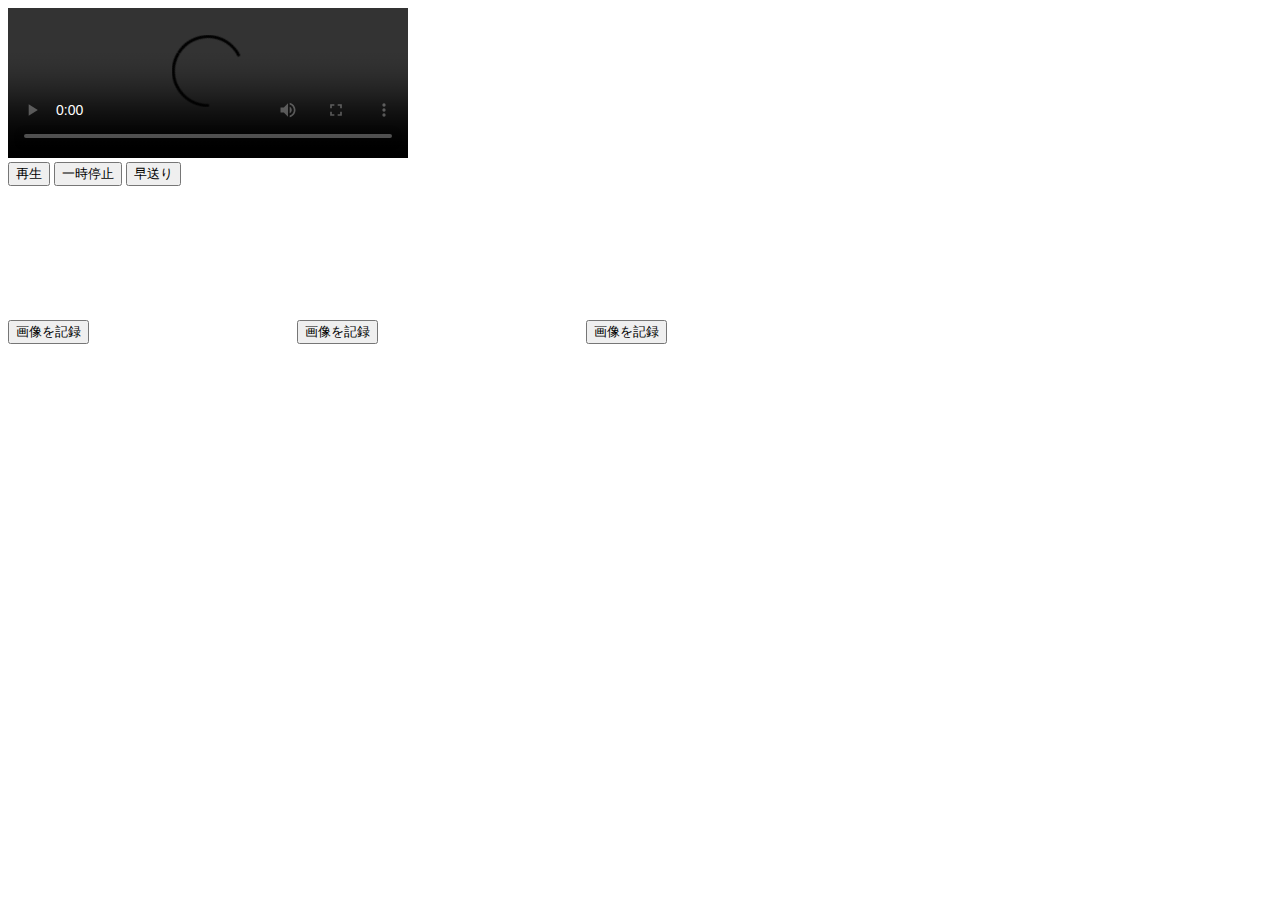
<file: hackathon/simple.html>
<!DOCTYPE html>
<html>
<head>
<meta charset="UTF-8"></meta>
<script type="text/javascript">
  var video;
  function init() {
    video = document.getElementById("video1");
    video.addEventListener("ended", function() {
      alert("終了しました");
    }, true);
  }
  function play() {
    video.play();
  }
  function pause() {
    video.pause();
  }
  function fastforward() {
    video.playbackRate += .2;
  }

  var array;

  function copyFrame(t) {

	var cEle = document.getElementById( "canvasssample" + t) ; 
	var cCtx = cEle.getContext("2d");
	var vEle = document.getElementById("video1" );

	cEle.width = 200 //vEle.videoWidth; 
	cEle.height = 200 //vEle.videoHeight; 

	cCtx.drawImage(vEle, 0 , 0 ) ; 

	var img_jpeg_src = cEle.toDataURL("image/jpeg");

/*
	 //ローカルストレージに文字列を保存する
	 window.localStorage.ImageData64 = Base64Coded;

	 //ローカルストレージからデータを読み込む
	 GetlocalStorageData = localStorage.ImageData64;
	 //ローカルストレージからデータを削除する
//	 window.localStorage.removeItem("ImageData64");

	 //img要素の生成
	 Img = new Image();
	 //Base64化されたデータをimg要素にセットする
	 Img.src = GetlocalStorageData;

	 //RotateCanvasにImg要素を貼り付ける 
	 RotateCtx.drawImage(Img, 0, 0); 
*/

  }


</script>
</head>
<body onload="init()">
  <video id="video1" controls width="400">
  <source src="http://upload.wikimedia.org/wikipedia/commons/a/a5/20090124_WeeklyAddress.ogv" type="video/ogg">
  </video><br/>
  <button onclick="play()">再生</button>
  <button onclick="pause()">一時停止</button>
  <button onclick="fastforward()">早送り</button>

<br>
  <button onclick="copyFrame(1)">画像を記録</button>
  <canvas id="canvasssample1" width="200" hight="200"></canvas>

  <button onclick="copyFrame(2)">画像を記録</button>
  <canvas id="canvasssample2" width="200" hight="200"></canvas>

  <button onclick="copyFrame(3)">画像を記録</button>
  <canvas id="canvasssample3" width="200" hight="200"></canvas>

</body>
</html>
</file>
